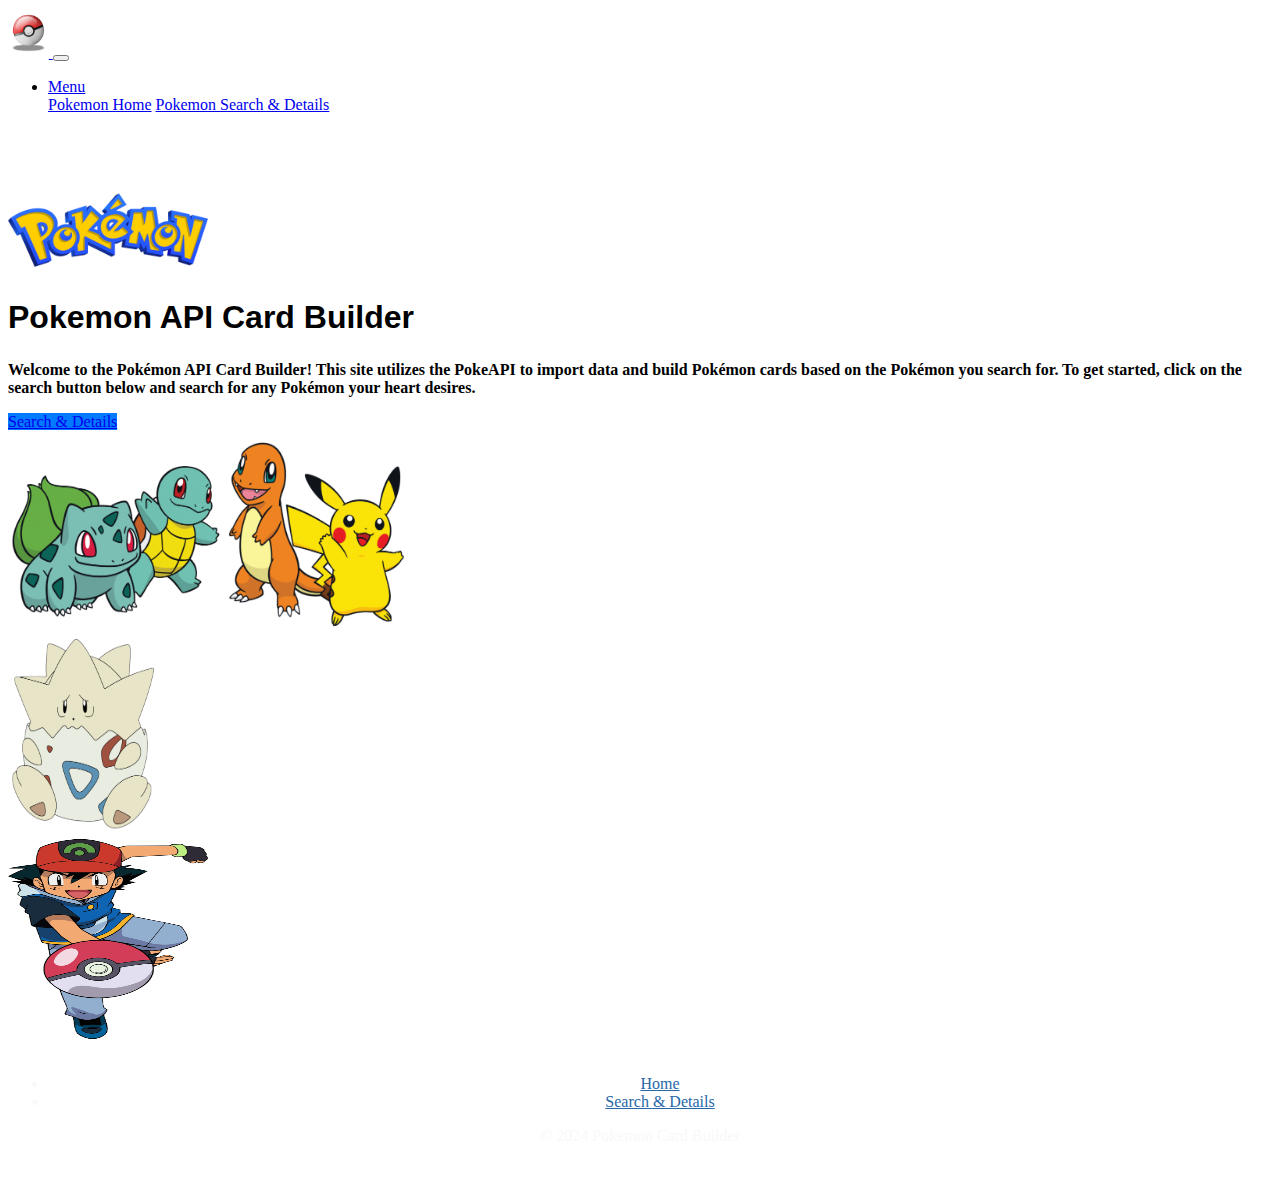
<file: index.html>
<!doctype html>
<html lang="en">
<head>
  <title>Pokemon API</title>
  <!-- Required meta tags -->
  <meta charset="utf-8" />
  <meta name="viewport" content="width=device-width, initial-scale=1, shrink-to-fit=no" />
  <link rel="stylesheet" href="style.css">
  <!-- Bootstrap CSS v5.3.2 -->
  <link href="https://cdn.jsdelivr.net/npm/bootstrap@5.3.2/dist/css/bootstrap.min.css" rel="stylesheet" integrity="sha384-T3c6CoIi6uLrA9TneNEoa7RxnatzjcDSCmG1MXxSR1GAsXEV/Dwwykc2MPK8M2HN" crossorigin="anonymous" />
</head>

<body class="bg-secondary vh-100 d-flex flex-column">
  <header>
    <!-- Navbar -->
    <nav class="navbar navbar-expand-sm navbar-dark p-3 bg-dark shadow">
      <a class="navbar-brand" href="index.html">
        <img src="assets/pokeball.png" alt="Logo" height="75px">
      </a>
      <button class="navbar-toggler d-lg-none" type="button" data-bs-toggle="collapse" data-bs-target="#collapsibleNavId" aria-controls="collapsibleNavId" aria-expanded="false" aria-label="Toggle navigation">
        <span class="navbar-toggler-icon"></span>
      </button>
      <div class="collapse navbar-collapse" id="collapsibleNavId">
        <ul class="navbar-nav me-auto mt-2 mt-lg-0">
          <li class="nav-item dropdown">
            <a class="nav-link dropdown-toggle" href="#" id="dropdownId" data-bs-toggle="dropdown" aria-haspopup="true" aria-expanded="false">Menu</a>
            <div class="dropdown-menu" aria-labelledby="dropdownId">
              <a class="dropdown-item" href="index.html">Pokemon Home</a>
              <a class="dropdown-item" href="search.html">Pokemon Search & Details</a>
            </div>
          </li>
        </ul>
      </div>
    </nav>
  </header>
  <!-- Hero -->
  <main class="flex-grow-1 d-flex flex-column align-items-center">
    <div class="px-4 py-5 my-5 text-center bg-warning rounded shadow">
      <img class="d-block mx-auto mb-2 logo-image" src="assets/POKEMON_LOGO.webp" alt="Pokemon Logo" width="300" height="300">
      <h1 class="display-5 fw-bold text-light header-title">Pokemon API Card Builder</h1>
      <div class="col-lg-8 mx-auto">
        <p class="lead mb-4 text-primary"><strong>Welcome to the Pokémon API Card Builder! This site utilizes the PokeAPI to import data and build Pokémon cards based on the Pokémon you search for. To get started, click on the search button below and search for any Pokémon your heart desires.</strong></p>
        <div class="d-grid gap-2 d-sm-flex justify-content-sm-center">
          <a href="search.html" class="btn btn-primary btn-lg px-4 gap-3">Search & Details</a>
        </div>
      </div>
    </div>
    <!-- Random Images of Pokemon -->
    <div class="container mt-5 p-5 ">
      <div class="row justify-content-center align-items-center g-2">
        <div class="col-md-6">
          <img class="d-block mx-auto mb-0 img-fluid" src="assets/multipoke.png" alt="Pokemon" width="400" height="200">
        </div>
        <div class="col-md-6">
          <img class="d-block mx-auto mb-0 img-fluid" src="assets/togi(5).png" alt="Togepi" width="150" height="200">
        </div>
        <div class="col-md-6">
          <img class="d-block mx-auto mb-0 img-fluid" src="assets/ash.png" alt="ASH" width="200" height="200">
        </div>
      </div>
    </div>
  </main>

  <!-- Page Footer -->
  <footer class="py-3 bg-dark text-light mt-3">
    <ul class="nav justify-content-center border-bottom border-secondary pb-3 mb-3">
      <li class="nav-item"><a href="index.html" class="nav-link px-2 ">Home</a></li>
      <li class="nav-item"><a href="search.html" class="nav-link px-2 ">Search & Details</a></li>
    </ul>
    <p class="text-center">© 2024 Pokemon Card Builder</p>
  </footer>

  <!-- Bootstrap JavaScript Libraries -->
  <script src="pokeScript.js"></script>
  <script src="https://cdn.jsdelivr.net/npm/@popperjs/core@2.11.8/dist/umd/popper.min.js" integrity="sha384-I7E8VVD/ismYTF4hNIPjVp/Zjvgyol6VFvRkX/vR+Vc4jQkC+hVqc2pM8ODewa9r" crossorigin="anonymous"></script>
  <script src="https://cdn.jsdelivr.net/npm/bootstrap@5.3.2/dist/js/bootstrap.min.js" integrity="sha384-BBtl+eGJRgqQAUMxJ7pMwbEyER4l1g+O15P+16Ep7Q9Q+zqX6gSbd85u4mG4QzX+" crossorigin="anonymous"></script>
</body>
</html>
</file>
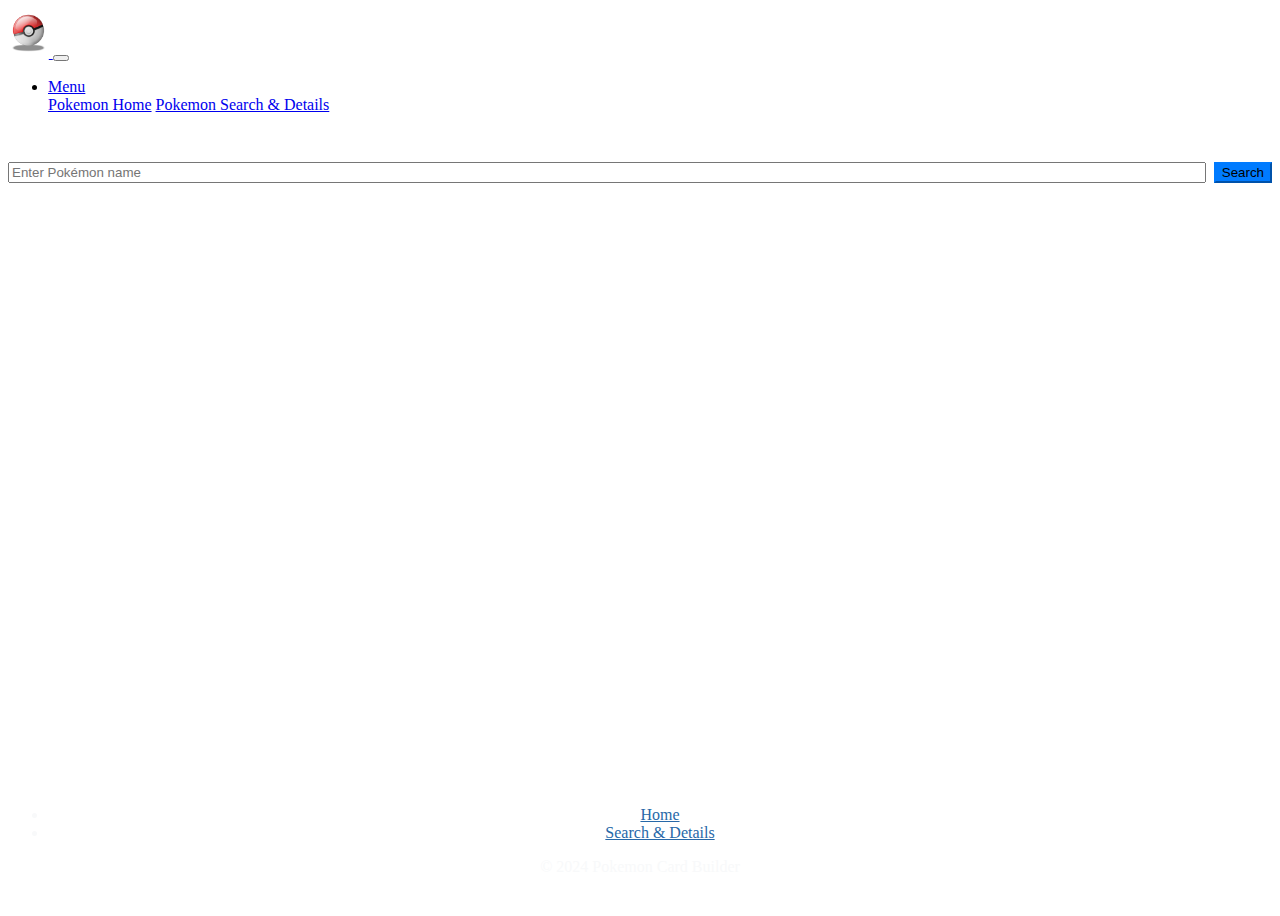
<file: search.html>
<!doctype html>
<html lang="en">
<head>
  <title>Pokemon Search</title>
  <!-- Required meta tags -->
  <meta charset="utf-8" />
  <meta name="viewport" content="width=device-width, initial-scale=1, shrink-to-fit=no" />
  <!-- Bootstrap CSS v5.2.1 -->
  <link href="https://cdn.jsdelivr.net/npm/bootstrap@5.3.2/dist/css/bootstrap.min.css" rel="stylesheet" integrity="sha384-T3c6CoIi6uLrA9TneNEoa7RxnatzjcDSCmG1MXxSR1GAsXEV/Dwwykc2MPK8M2HN" crossorigin="anonymous" />
  <link rel="stylesheet" href="style.css">
</head>

<body class="bg-secondary vh-100 d-flex flex-column">
  <header>
    <nav class="navbar navbar-expand-sm navbar-dark p-3 bg-dark shadow">
      <a class="navbar-brand" href="index.html">
        <img src="assets/pokeball.png" alt="Logo" height="75px">
      </a>
      <button class="navbar-toggler d-lg-none" type="button" data-bs-toggle="collapse" data-bs-target="#collapsibleNavId" aria-controls="collapsibleNavId" aria-expanded="false" aria-label="Toggle navigation">
        <span class="navbar-toggler-icon"></span>
      </button>
      <div class="collapse navbar-collapse" id="collapsibleNavId">
        <ul class="navbar-nav me-auto mt-2 mt-lg-0">
          <li class="nav-item dropdown">
            <a class="nav-link dropdown-toggle text-light" href="#" id="dropdownId" data-bs-toggle="dropdown" aria-haspopup="true" aria-expanded="false">Menu</a>
            <div class="dropdown-menu" aria-labelledby="dropdownId">
              <a class="dropdown-item" href="index.html">Pokemon Home</a>
              <a class="dropdown-item" href="search.html">Pokemon Search & Details</a>
            </div>
          </li>
        </ul>
      </div>
    </nav>
  </header>

  <main class="main-content">
    <div class="container mt-5">
      <div class="row">
        <div class="col-md-8 offset-md-2">
          <form id="pokemon-form" class="form-inline mb-4">
            <input type="text" id="pokemon-name" class="form-control mr-2" placeholder="Enter Pokémon name" required>
            <button type="submit" class="btn btn-primary">Search</button>
          </form>
          <div id="pokemon-card" class="card pokemon-card" style="display: none;">
            <!-- The Pokémon data will be injected here by JavaScript -->
          </div>
        </div>
      </div>
    </div>
  </main>
  
  <!-- Page Footer -->
  <footer class="py-3 bg-dark text-light mt-3">
    <ul class="nav justify-content-center border-bottom border-secondary pb-3 mb-3">
      <li class="nav-item"><a href="index.html" class="nav-link px-2 ">Home</a></li>
      <li class="nav-item"><a href="search.html" class="nav-link px-2 ">Search & Details</a></li>
    </ul>
    <p class="text-center">© 2024 Pokemon Card Builder</p>
  </footer>

  <!-- Bootstrap JavaScript Libraries -->
  <script src="https://cdn.jsdelivr.net/npm/@popperjs/core@2.11.8/dist/umd/popper.min.js" integrity="sha384-I7E8VVD/ismYTF4hNIPjVp/Zjvgyol6VFvRkX/vR+Vc4jQkC+hVqc2pM8ODewa9r" crossorigin="anonymous"></script>
  <script src="https://cdn.jsdelivr.net/npm/bootstrap@5.3.2/dist/js/bootstrap.min.js" integrity="sha384-BBtl+eGJRgqQAUMxJ7pMwbEyER4l1g+O15P+16Ep7Q9Q+zqX6gSbd85u4mG4QzX+" crossorigin="anonymous"></script>
  <script src="pokeScript.js"></script>
</body>
</html>
</file>
<file: style.css>
body {
  display: flex;
  flex-direction: column;
  min-height: 100vh;
}

.navbar-brand img {
  height: 50px;
}

.logo-image {
  width: 200px;
  height: auto;
}

.header-title {
  font-family: 'Pokemon Solid', sans-serif;
  margin-top: -35px;
  margin-bottom: 25px;
}

.btn-primary {
  background-color: #007bff;
  border-color: #007bff;
}

.btn-light {
  background-color: #f8f9fa;
  border-color: #f8f9fa;
  color: #343a40;
}

.main-content {
  flex-grow: 1;
  padding: 2rem 0;
}

#pokemon-form {
  display: flex;
  justify-content: center;
  margin-bottom: 2rem;
}

#pokemon-form .form-control {
  margin-right: 0.5rem;
  flex-grow: 1;
}

.pokemon-card {
  display: none; /* Initially hide the card */
  width: 100%;
  max-width: 600px;
  margin: auto;
}

.pokemon-card img {
  width: 100%;
  height: auto;
}

.card {
  border: 1px solid #ddd;
  border-radius: 10px;
  overflow: hidden;
}

.card-header {
  color: white; /* Ensure text is readable on colored background */
  font-size: 1.5rem;
  padding: 1rem;
}

.card-img-top {
  width: 50%;
}

.card-body {
  padding: 1rem;
}

.card-title {
  font-size: 1.25rem;
  margin-bottom: 0.75rem;
}

.card-text {
  font-size: 1rem;
  margin-bottom: 0.5rem;
}

footer {
  color: #f8f9fa;
  padding: 1rem 0;
  text-align: center;
  position: relative;
  bottom: 0;
  width: 100%;
}

footer .nav-link {
  color: #2768a8;
}

footer .nav-link:hover {
  color: #7c0e0e;
}

footer p {
  margin-top: 1rem;
}
</file>
